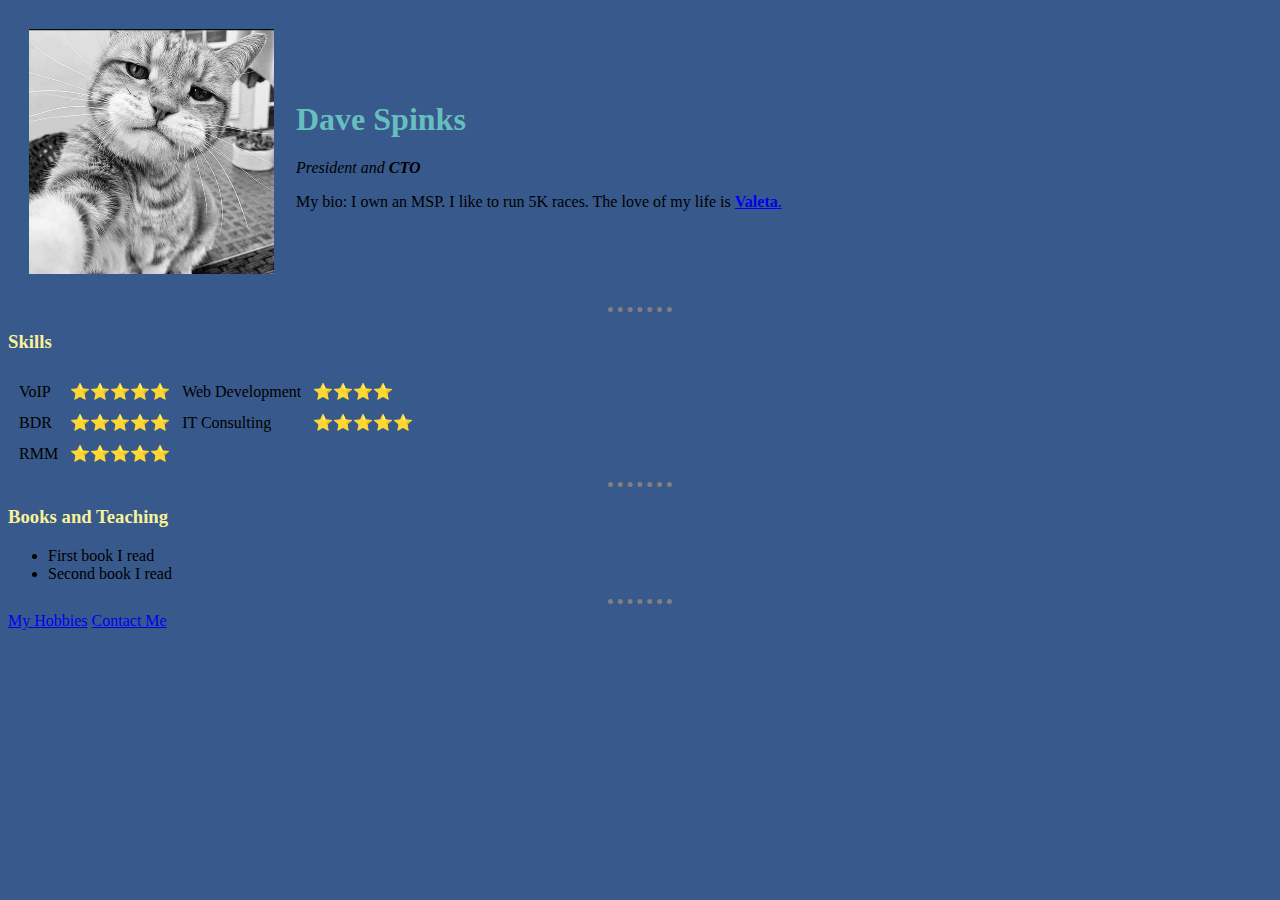
<file: index.html>
<!DOCTYPE html>
<head> <!--Header-->
    <meta charset="UTF-8">
   
    <title>💚Dave's Personal Website</title> <!--The title will display on tab as
    well as be used if a bookmark is saved-->

 <!--Below is an example of creating an internal css style so that if you have many elements like horizontal
rule (hr) you can style all of them on a single html page.  If you want accross entire website and every
page then you will create a folder and file css/styles.css to house the <style> below. Note the .css tells
the browser what to expect.-->   
    <!--<style>

        body {
            background-color: #38598b;
        }

        hr {

           
            border-style: none;
            border-top-style: dotted;
            border-color: grey;
            border-width: 5px;
            width: 5%;
        }

    </style>
-->
    <link rel="stylesheet" href="css/styles.css"> <!--This is a link back to the styles.css file so the 
    browser knows to go to that page to get all of the global or external styles for every html page.-->

</head>
<body> <!--Below will display image that is stored locally with index.html, can
also have subfolders or a link to an image from the internet-->

<!--If I wanted to change the background color of the index.html page I could use an inline css to the body
element such as <body background-color: #38598b;>-->
    
    <table cellspacing="20"><!--Insert a table element or tag-->
        <tr><!--Table Row and below is Table Data. Table data is the cell of the row therefore creating
        columns-->
            <td><img src="Images/Cat Image (1).jpg" alt="this is descriptive text web crawlers will index on"></td>           
            <td><h1>Dave Spinks</h1>
            <p><em>President and <strong>CTO</strong></em></p> <!--Paragraph text-->
                <p>My bio: I own an MSP. I like to run 5K races. The love of my
                    life is <a href="https://www.facebook.com/valeta.vecchio"><strong>Valeta</strong>.</a></p> <!--Paragraph text--></td>
         </tr>   <!--The above made a two cell row, first cell holds cat pic, second cell name and info--> 
    
    </table>
    <hr>
    <h3>Skills</h3>
    <table cellspacing="10">
        <tr>
            <td>VoIP</td>
            <td>⭐⭐⭐⭐⭐</td>
            <td>Web Development</td>
            <td>⭐⭐⭐⭐</td>
        </tr>
        <tr>
            <td>BDR</td>
            <td>⭐⭐⭐⭐⭐</td>
            <td>IT Consulting</td>
            <td>⭐⭐⭐⭐⭐</td>
        </tr>
        <tr>
            <td>RMM</td>
            <td>⭐⭐⭐⭐⭐</td>
        </tr>
    </table>
    <hr> <!--Horizontal Rule "a line"-->
    <h3>Books and Teaching</h3> <!-- Level 3 Heading-->
    <ul> <!--Unordered list "bullet points"-->
        <li>First book I read</li>
        <li>Second book I read</li>
    </ul>   
    <hr>
    <a href="hobbies.html">My Hobbies</a><!--This line puts a hyper link named My Hobbies that if pressed
    opens up the hobbies.html page-->
    
    <a href="contact.html">Contact Me</a>

</body>
</html>
</file>
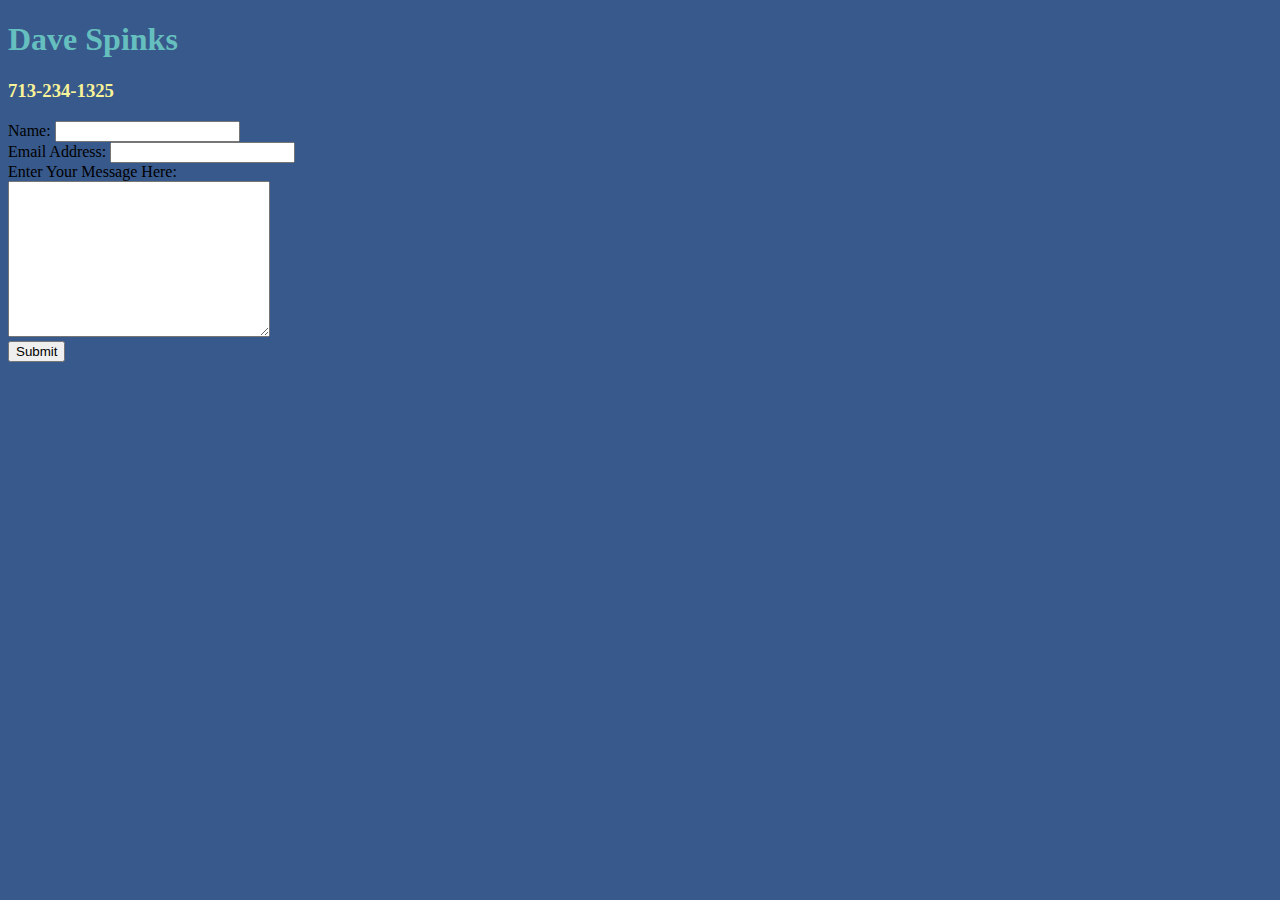
<file: contact.html>
<!DOCTYPE html>
<html lang="en">
<head>
    <meta charset="UTF-8">
  
    <title>Contact Dave</title>
    <link rel="stylesheet" href="css/styles.css"> <!--This is a link back to the styles.css file so the 
        browser knows to go to that page to get all of the global or external styles for every html page.-->
</head>
<body>
    <p>
        <h1>Dave Spinks</h1>
        <h3>713-234-1325</h3>
    </p>
    <form action="mailto:info@dfscompanies.com" method="post" enctype="text/plain"> <!--HTML Form-->
        <label for="name">Name:</label> <!--Label = Name:-->
        <input type="text" id="name" name="name"> <br> <!--Text field to take input from user-->
        <label for="email">Email Address:</label>
        <input type="email" id="email" name="email"> <br> <!--Text field to take email from user-->
        <label for="textarea">Enter Your Message Here:</label> <br>
        <textarea name="" id="" cols="30" rows="10"></textarea> <br>
        <input type="submit" value="Submit"><!--Creates a Submit button-->
    </form>

</body>
</html>
</file>
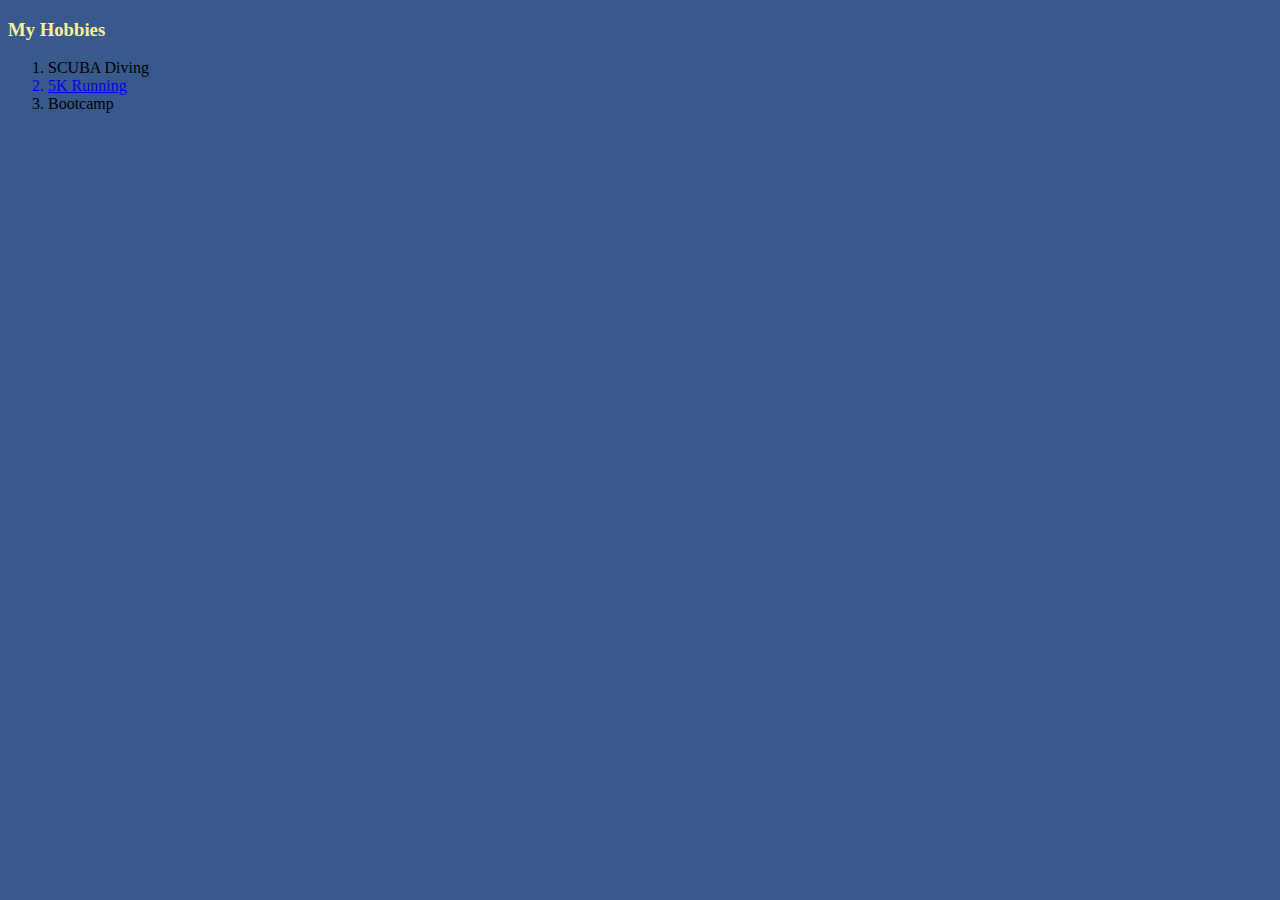
<file: hobbies.html>
<!DOCTYPE html>
<html lang="en">
<head> <!--Header-->
    <meta charset="UTF-8">
   <!--Created my new html page hobbies.html then typed html on the first line and selected
html:5 to populated the boiler plate-->
    <!--Deleted two lines from the boiler plate that are no longer used that used to be here-->
    <title>Hobbies</title>
    <link rel="stylesheet" href="css/styles.css"> <!--This is a link back to the styles.css file so the 
        browser knows to go to that page to get all of the global or external styles for every html page.-->
</head>
<body> <!--Actually cut and pasted the below list originally from index.html to form the body
of my hobbies page-->
    <h3>My Hobbies</h3> <!--Level 3 Header-->
    <ol> <!--Ordered list such as 1. 2. 3. There are atributes that will start @ #-->
        <li>SCUBA Diving</li>
        <a href="https://www.houstonrunningco.com/lucky-charm.html"><li>5K Running</li></a>
        <!--Above is a hyperlink to a URL that transformed 5K Running text to a hyperlink-->
        <li>Bootcamp</li>
    </ol>
</body>
</html>
</file>
<file: css/styles.css>
body {
            background-color: #38598b;
        }

        hr {

           
            border-style: none;
            border-top-style: dotted;
            border-color: grey;
            border-width: 5px;
            width: 5%;
        }

        h1 {
            color: #66BFBF;
        }

        h3 {
            color: #f8f398;
        }
</file>
